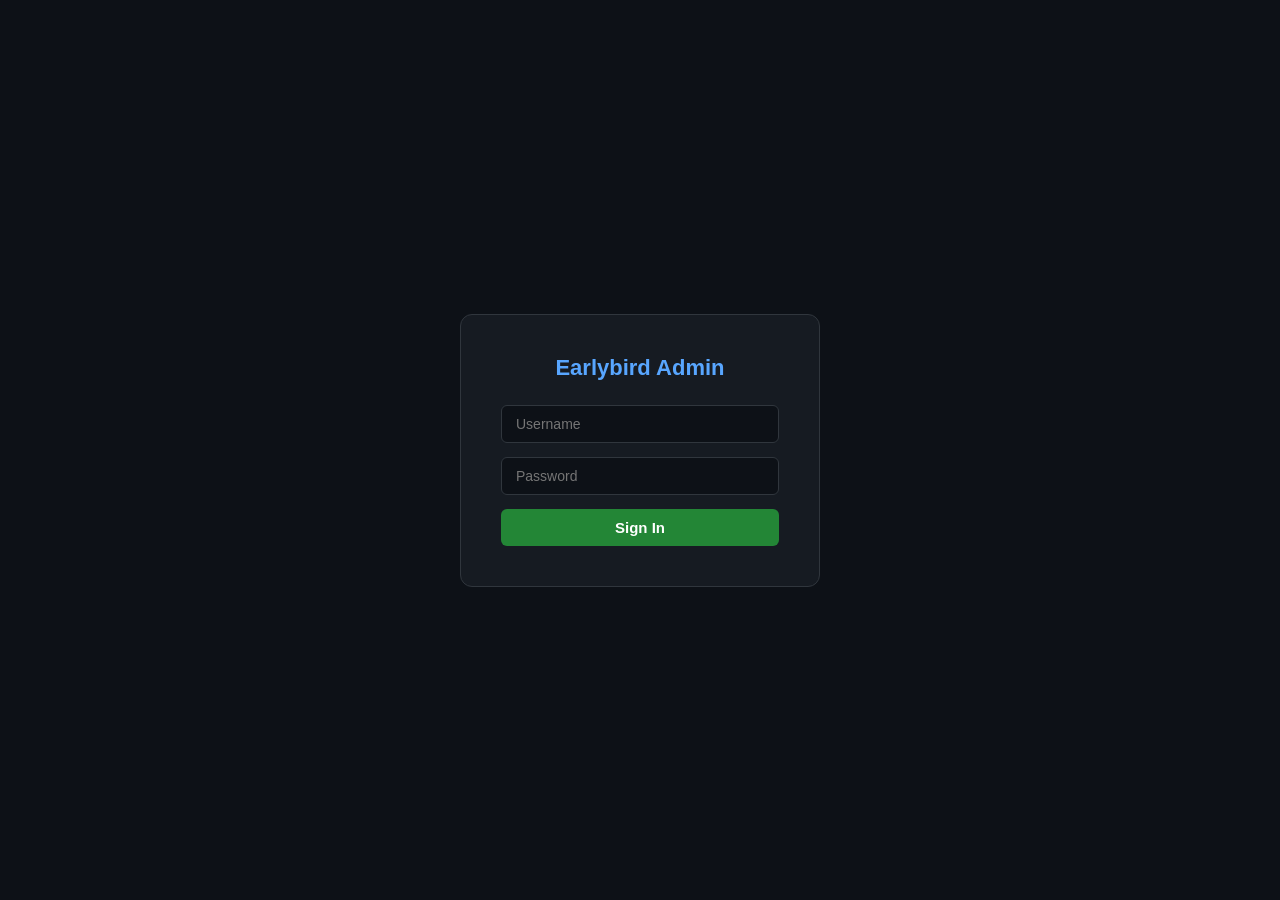
<file: frontend/admin/index.html>
<!DOCTYPE html>
<html lang="en">
<head>
<meta charset="UTF-8">
<meta name="viewport" content="width=device-width, initial-scale=1.0">
<title>Earlybird Admin</title>
<style>
  *, *::before, *::after { box-sizing: border-box; margin: 0; padding: 0; }

  body {
    font-family: -apple-system, BlinkMacSystemFont, 'Segoe UI', Roboto, sans-serif;
    background: #0d1117;
    color: #c9d1d9;
    min-height: 100vh;
  }

  /* ── Login ──────────────────────────────────── */
  #login-screen {
    display: flex;
    align-items: center;
    justify-content: center;
    min-height: 100vh;
  }
  .login-box {
    background: #161b22;
    border: 1px solid #30363d;
    border-radius: 12px;
    padding: 40px;
    width: 360px;
  }
  .login-box h1 {
    font-size: 22px;
    color: #58a6ff;
    margin-bottom: 24px;
    text-align: center;
  }
  .login-box input {
    width: 100%;
    padding: 10px 14px;
    margin-bottom: 14px;
    background: #0d1117;
    border: 1px solid #30363d;
    border-radius: 6px;
    color: #c9d1d9;
    font-size: 14px;
  }
  .login-box input:focus { border-color: #58a6ff; outline: none; }
  .login-box button {
    width: 100%;
    padding: 10px;
    background: #238636;
    color: #fff;
    border: none;
    border-radius: 6px;
    font-size: 15px;
    cursor: pointer;
    font-weight: 600;
  }
  .login-box button:hover { background: #2ea043; }
  .login-error {
    color: #f85149;
    font-size: 13px;
    margin-bottom: 10px;
    display: none;
  }

  /* ── Dashboard ──────────────────────────────── */
  #dashboard { display: none; }

  .topbar {
    background: #161b22;
    border-bottom: 1px solid #30363d;
    padding: 14px 24px;
    display: flex;
    justify-content: space-between;
    align-items: center;
  }
  .topbar h1 { font-size: 18px; color: #58a6ff; }
  .topbar .user-info { display: flex; align-items: center; gap: 14px; }
  .topbar .user-info span { font-size: 13px; color: #8b949e; }
  .topbar button {
    padding: 6px 14px;
    background: #21262d;
    color: #c9d1d9;
    border: 1px solid #30363d;
    border-radius: 6px;
    cursor: pointer;
    font-size: 13px;
  }
  .topbar button:hover { background: #30363d; }

  .container {
    max-width: 1000px;
    margin: 0 auto;
    padding: 24px;
  }

  .grid {
    display: grid;
    grid-template-columns: repeat(auto-fit, minmax(280px, 1fr));
    gap: 20px;
    margin-bottom: 24px;
  }

  .card {
    background: #161b22;
    border: 1px solid #30363d;
    border-radius: 10px;
    padding: 20px;
  }
  .card h2 {
    font-size: 14px;
    color: #8b949e;
    text-transform: uppercase;
    letter-spacing: 0.5px;
    margin-bottom: 12px;
  }
  .stat-value {
    font-size: 36px;
    font-weight: 700;
    color: #58a6ff;
  }
  .stat-label {
    font-size: 13px;
    color: #8b949e;
    margin-top: 4px;
  }

  .section {
    background: #161b22;
    border: 1px solid #30363d;
    border-radius: 10px;
    padding: 24px;
    margin-bottom: 24px;
  }
  .section h2 {
    font-size: 16px;
    color: #c9d1d9;
    margin-bottom: 16px;
    padding-bottom: 10px;
    border-bottom: 1px solid #21262d;
  }

  /* ── Sources table ──────────────────────────── */
  .source-list {
    width: 100%;
    border-collapse: collapse;
  }
  .source-list th, .source-list td {
    text-align: left;
    padding: 8px 12px;
    border-bottom: 1px solid #21262d;
    font-size: 14px;
  }
  .source-list th { color: #8b949e; font-weight: 600; }
  .source-tag {
    display: inline-block;
    background: #1f6feb22;
    color: #58a6ff;
    padding: 2px 8px;
    border-radius: 12px;
    font-size: 12px;
    margin: 2px;
  }

  .add-source-form {
    display: flex;
    gap: 10px;
    margin-top: 14px;
  }
  .add-source-form input {
    flex: 1;
    padding: 8px 12px;
    background: #0d1117;
    border: 1px solid #30363d;
    border-radius: 6px;
    color: #c9d1d9;
    font-size: 13px;
  }
  .add-source-form input:focus { border-color: #58a6ff; outline: none; }

  /* ── Buttons ────────────────────────────────── */
  .btn {
    padding: 8px 16px;
    border: none;
    border-radius: 6px;
    cursor: pointer;
    font-size: 13px;
    font-weight: 600;
  }
  .btn-primary { background: #238636; color: #fff; }
  .btn-primary:hover { background: #2ea043; }
  .btn-blue { background: #1f6feb; color: #fff; }
  .btn-blue:hover { background: #388bfd; }
  .btn-danger { background: #da3633; color: #fff; }
  .btn-danger:hover { background: #f85149; }

  /* ── LLM config ─────────────────────────────── */
  .llm-form { display: flex; flex-direction: column; gap: 14px; }
  .llm-form label { font-size: 13px; color: #8b949e; }
  .llm-form select, .llm-form input[type="text"], .llm-form input[type="password"] {
    width: 100%;
    padding: 8px 12px;
    background: #0d1117;
    border: 1px solid #30363d;
    border-radius: 6px;
    color: #c9d1d9;
    font-size: 14px;
  }
  .llm-form select:focus, .llm-form input:focus { border-color: #58a6ff; outline: none; }
  .field-group { display: flex; flex-direction: column; gap: 4px; }
  .key-status { font-size: 12px; color: #8b949e; }
  .key-status.set { color: #3fb950; }

  /* ── Map rebuild ────────────────────────────── */
  .rebuild-section { display: flex; align-items: center; gap: 16px; }
  .rebuild-status { font-size: 13px; color: #8b949e; }

  /* ── Toast ──────────────────────────────────── */
  .toast {
    position: fixed;
    bottom: 24px;
    right: 24px;
    background: #1f6feb;
    color: #fff;
    padding: 12px 20px;
    border-radius: 8px;
    font-size: 14px;
    opacity: 0;
    transition: opacity 0.3s;
    pointer-events: none;
    z-index: 1000;
  }
  .toast.show { opacity: 1; }
  .toast.error { background: #da3633; }
</style>
</head>
<body>

<!-- Login Screen -->
<div id="login-screen">
  <div class="login-box">
    <h1>Earlybird Admin</h1>
    <div class="login-error" id="login-error">Invalid credentials</div>
    <input type="text" id="login-user" placeholder="Username" autocomplete="username">
    <input type="password" id="login-pass" placeholder="Password" autocomplete="current-password">
    <button onclick="doLogin()">Sign In</button>
  </div>
</div>

<!-- Dashboard -->
<div id="dashboard">
  <div class="topbar">
    <h1>Earlybird Admin</h1>
    <div class="user-info">
      <span id="user-display"></span>
      <button onclick="doLogout()">Sign Out</button>
    </div>
  </div>

  <div class="container">
    <!-- Stats -->
    <div class="grid" id="stats-grid">
      <div class="card">
        <h2>Total Items</h2>
        <div class="stat-value" id="stat-items">--</div>
        <div class="stat-label">indexed entries</div>
      </div>
      <div class="card">
        <h2>Categories</h2>
        <div class="stat-value" id="stat-categories">--</div>
        <div class="stat-label">cluster topics</div>
      </div>
      <div class="card">
        <h2>Sources</h2>
        <div class="stat-value" id="stat-sources">--</div>
        <div class="stat-label">active data sources</div>
      </div>
    </div>

    <!-- Data Sources -->
    <div class="section">
      <h2>Data Sources</h2>
      <table class="source-list">
        <thead><tr><th>Group</th><th>Sources</th></tr></thead>
        <tbody id="sources-body"></tbody>
      </table>
      <div class="add-source-form">
        <input type="text" id="new-source-name" placeholder="Source name (e.g. my_feed)">
        <input type="text" id="new-source-group" placeholder="Group (optional)">
        <button class="btn btn-primary" onclick="addSource()">Add Source</button>
      </div>
    </div>

    <!-- LLM Configuration -->
    <div class="section">
      <h2>LLM Configuration</h2>
      <div class="llm-form">
        <div class="field-group">
          <label>Provider</label>
          <select id="llm-provider">
            <option value="openai">OpenAI</option>
            <option value="anthropic">Anthropic</option>
            <option value="google">Google</option>
            <option value="local">Local / Ollama</option>
          </select>
        </div>
        <div class="field-group">
          <label>Model</label>
          <select id="llm-model">
            <option value="gpt-5.4">gpt-5.4</option>
            <option value="gpt-5.2">gpt-5.2</option>
            <option value="codex-mini">codex-mini</option>
            <option value="claude-opus-4">claude-opus-4</option>
            <option value="claude-sonnet-4">claude-sonnet-4</option>
            <option value="gemini-2.5-pro">gemini-2.5-pro</option>
          </select>
        </div>
        <div class="field-group">
          <label>API Key</label>
          <input type="password" id="llm-api-key" placeholder="Enter API key...">
          <div class="key-status" id="llm-key-status">No key set</div>
        </div>
        <div style="display:flex;gap:10px;">
          <button class="btn btn-primary" onclick="saveLLMConfig()">Save Configuration</button>
          <button class="btn btn-blue" onclick="startOAuth()">Connect via OAuth</button>
        </div>
      </div>
    </div>

    <!-- Map Rebuild -->
    <div class="section">
      <h2>Map Management</h2>
      <div class="rebuild-section">
        <button class="btn btn-blue" onclick="rebuildMap()">Rebuild Map</button>
        <span class="rebuild-status" id="rebuild-status">Ready</span>
      </div>
    </div>
  </div>
</div>

<div class="toast" id="toast"></div>

<script>
const API = window.location.origin;

function getToken() { return localStorage.getItem("earlybird_admin_token"); }
function setToken(t) { localStorage.setItem("earlybird_admin_token", t); }
function clearToken() { localStorage.removeItem("earlybird_admin_token"); }

function showToast(msg, isError) {
  const el = document.getElementById("toast");
  el.textContent = msg;
  el.className = isError ? "toast error show" : "toast show";
  setTimeout(() => { el.className = "toast"; }, 3000);
}

async function api(method, path, body) {
  const opts = {
    method,
    headers: { "Content-Type": "application/json" },
  };
  const token = getToken();
  if (token) opts.headers["Authorization"] = "Bearer " + token;
  if (body) opts.body = JSON.stringify(body);
  const res = await fetch(API + path, opts);
  if (res.status === 401) {
    clearToken();
    showScreen("login");
    throw new Error("Unauthorized");
  }
  if (!res.ok) {
    const err = await res.json().catch(() => ({ detail: res.statusText }));
    throw new Error(err.detail || "Request failed");
  }
  return res.json();
}

function showScreen(name) {
  document.getElementById("login-screen").style.display = name === "login" ? "flex" : "none";
  document.getElementById("dashboard").style.display = name === "dashboard" ? "block" : "none";
}

/* ── Login ──────────────────────────────────── */
async function doLogin() {
  const username = document.getElementById("login-user").value.trim();
  const password = document.getElementById("login-pass").value;
  const errEl = document.getElementById("login-error");
  errEl.style.display = "none";
  try {
    const data = await api("POST", "/admin/api/login", { username, password });
    setToken(data.token);
    showScreen("dashboard");
    loadDashboard();
  } catch (e) {
    errEl.textContent = e.message;
    errEl.style.display = "block";
  }
}

function doLogout() {
  clearToken();
  showScreen("login");
}

/* ── Dashboard load ─────────────────────────── */
async function loadDashboard() {
  try {
    const me = await api("GET", "/admin/api/me");
    document.getElementById("user-display").textContent = me.username + " (admin)";
  } catch (e) { /* ignore */ }

  loadStats();
  loadSources();
  loadLLMConfig();
}

async function loadStats() {
  try {
    const s = await api("GET", "/admin/api/stats");
    document.getElementById("stat-items").textContent = s.item_count;
    document.getElementById("stat-categories").textContent = s.category_count;
    document.getElementById("stat-sources").textContent = s.sources_count;
  } catch (e) { /* ignore */ }
}

async function loadSources() {
  try {
    const sources = await api("GET", "/admin/api/sources");
    const tbody = document.getElementById("sources-body");
    tbody.innerHTML = "";
    sources.forEach(s => {
      const tr = document.createElement("tr");
      tr.innerHTML = "<td>" + s.group + "</td><td>" +
        s.sources.map(n => '<span class="source-tag">' + n + '</span>').join("") +
        "</td>";
      tbody.appendChild(tr);
    });
  } catch (e) { /* ignore */ }
}

async function addSource() {
  const name = document.getElementById("new-source-name").value.trim();
  if (!name) return;
  const group = document.getElementById("new-source-group").value.trim();
  try {
    await api("POST", "/admin/api/sources", { name, group: group || "" });
    document.getElementById("new-source-name").value = "";
    document.getElementById("new-source-group").value = "";
    showToast("Source added");
    loadSources();
  } catch (e) {
    showToast(e.message, true);
  }
}

/* ── LLM Config ─────────────────────────────── */
async function loadLLMConfig() {
  try {
    const cfg = await api("GET", "/admin/api/llm/config");
    document.getElementById("llm-provider").value = cfg.provider;
    document.getElementById("llm-model").value = cfg.model;
    const ks = document.getElementById("llm-key-status");
    if (cfg.api_key_set) {
      ks.textContent = "Key set: " + cfg.api_key_masked;
      ks.className = "key-status set";
    } else {
      ks.textContent = "No key set";
      ks.className = "key-status";
    }
  } catch (e) { /* ignore */ }
}

async function saveLLMConfig() {
  const provider = document.getElementById("llm-provider").value;
  const model = document.getElementById("llm-model").value;
  const apiKey = document.getElementById("llm-api-key").value.trim();
  const body = { provider, model };
  if (apiKey) body.api_key = apiKey;
  try {
    await api("POST", "/admin/api/llm/config", body);
    showToast("LLM configuration saved");
    document.getElementById("llm-api-key").value = "";
    loadLLMConfig();
  } catch (e) {
    showToast(e.message, true);
  }
}

function startOAuth() {
  showToast("OAuth flow not yet connected to a provider");
}

/* ── Map rebuild ────────────────────────────── */
async function rebuildMap() {
  const statusEl = document.getElementById("rebuild-status");
  statusEl.textContent = "Building...";
  try {
    await api("POST", "/map/build");
    statusEl.textContent = "Build complete!";
    showToast("Map rebuilt successfully");
    loadStats();
  } catch (e) {
    statusEl.textContent = "Build failed: " + e.message;
    showToast(e.message, true);
  }
}

/* ── Init ────────────────────────────────────── */
document.getElementById("login-pass").addEventListener("keydown", e => {
  if (e.key === "Enter") doLogin();
});

(async function init() {
  const token = getToken();
  if (token) {
    try {
      await api("GET", "/admin/api/me");
      showScreen("dashboard");
      loadDashboard();
      return;
    } catch (e) { clearToken(); }
  }
  showScreen("login");
})();
</script>
</body>
</html>
</file>
